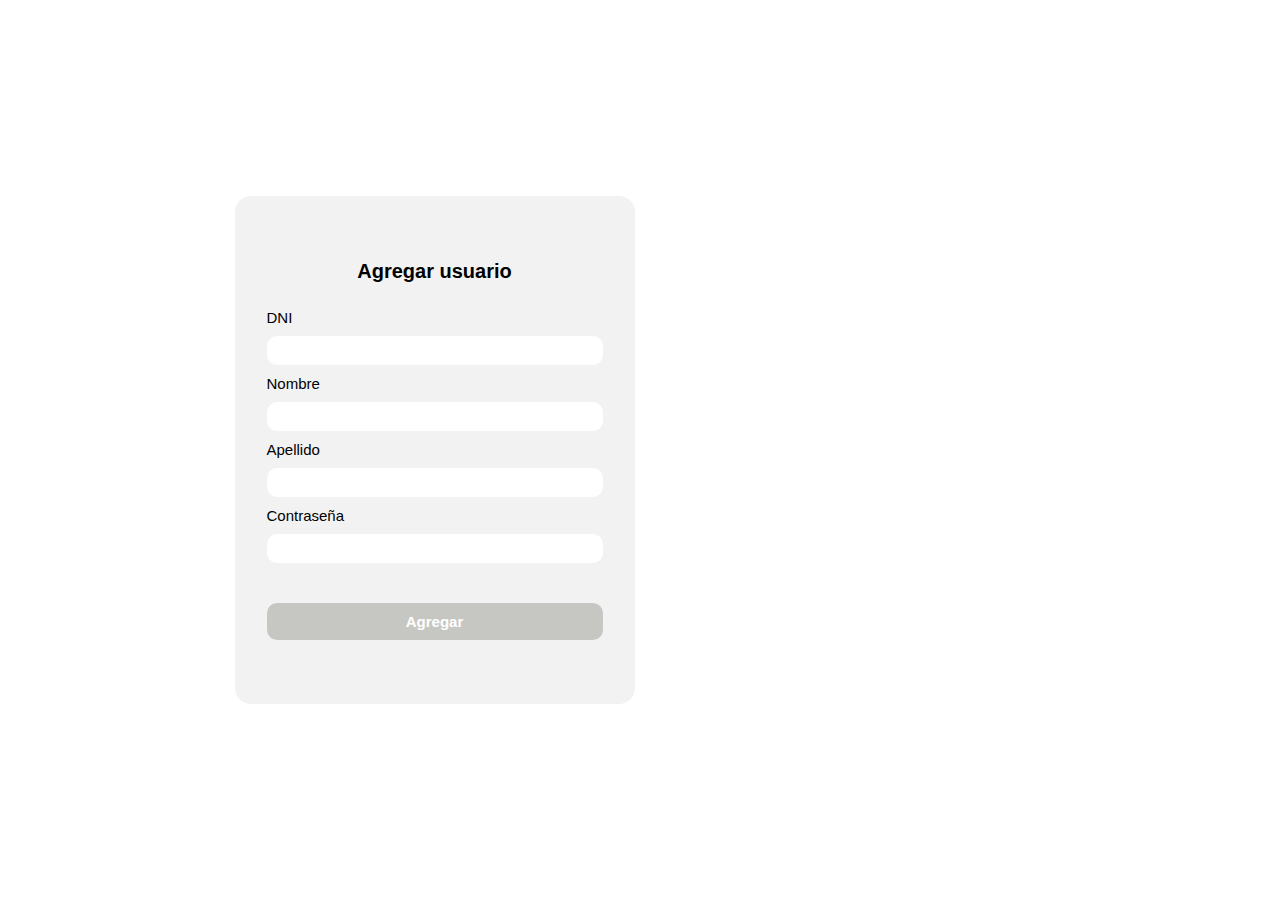
<file: index.html>
<!DOCTYPE html>
<html lang="en">
  <head>
    <meta charset="UTF-8" />
    <meta http-equiv="X-UA-Compatible" content="IE=edge" />
    <meta name="viewport" content="width=device-width, initial-scale=1.0" />
    <title>Document</title>
    <link rel="preconnect" href="https://fonts.googleapis.com" />
    <link rel="preconnect" href="https://fonts.gstatic.com" crossorigin />
    <link rel="stylesheet" href="./index.css" />
    <link
      href="https://fonts.googleapis.com/css2?family=Quicksand:wght@300;500;700&display=swap"
      rel="stylesheet"
    />
  </head>
  <body>
    <form class="formulario">
      <p class="title">Agregar usuario</p>
      <label>DNI</label>
      <input type="text" id="dni" />
      <label>Nombre</label>
      <input type="text" id="name" />
      <label>Apellido</label>
      <input type="text" id="lastname" />
      <label>Contraseña</label>
      <input type="password" id="password" />
      <button class="btn-agregar" id="button">Agregar</button>
    </form>

    <div class="table" id="content"></div>

    <script src="./main.js"></script>
  </body>
</html>

<!-- dni
        nombre
        apellidos
        contraseña (caracter alfa, 8-16, caracter especial) °° pedir una controseña -- activar y desactivar estado y eliminar-->
</file>
<file: index.css>
* {
  margin: 0;
  padding: 0;
  box-sizing: border-box;
}

body {
  font-family: "Quicksan", sans-serif;
  display: flex;
  align-items: center;
  height: 100vh;
  justify-content: center;
  gap: 30px;
}

.formulario {
  display: flex;
  flex-direction: column;
  width: 400px;
  gap: 10px;
  background-color: rgb(242, 242, 242);
  padding: 4rem 2rem;
  border-radius: 1rem;
}

.btn-agregar {
  margin-top: 30px;
  padding: 10px;
  border-radius: 10px;
  border: none;
  cursor: pointer;
  background-color: rgb(198, 199, 194);
  font-size: 15px;
  font-weight: bold;
  color: white;
}

.table {
  display: table;
  border: 2px solid #000;
  width: 333px;
  text-align: center;
  margin: 0 24px;
}

.contentList {
  display: table-row;
}

.column {
  display: table-cell;
  border: 1px solid #000;
  vertical-align: middle;
  padding: 10px;
}

.formulario input {
  border-radius: 10px;
  padding: 7px;
  border: none;
  background-color: rgb(255, 255, 255);
}

.formulario label {
  font-size: 15px;
  font-weight: 500;
}

.title {
  text-align: center;
  margin-bottom: 1rem;
  font-size: 20px;
  font-weight: bold;
}

.table {
  display: table;
  border: none;
}

.head {
  display: table-row;
  font-weight: bold;
  text-align: center;
}

.cell {
  display: table-cell;
  border: 1px solid rgb(132, 130, 130);
  border-width: thin;
  padding: 10px;
}

.row {
  display: table-row;
}

.icon-check {
  cursor: pointer;
  font-weight: bold;
}

.icon-check-active {
  color: green;
}

.btn-delete {
  border: none;
  font-weight: bold;
  padding: 6px 10px;
  color: white;
  border-radius: 20px;
  background-color: rgb(232, 166, 166);
  cursor: pointer;
}

.btn-delete:hover {
  border: 1px solid rgb(232, 166, 166);
  background-color: white;
  color: rgb(232, 166, 166);
}
</file>
